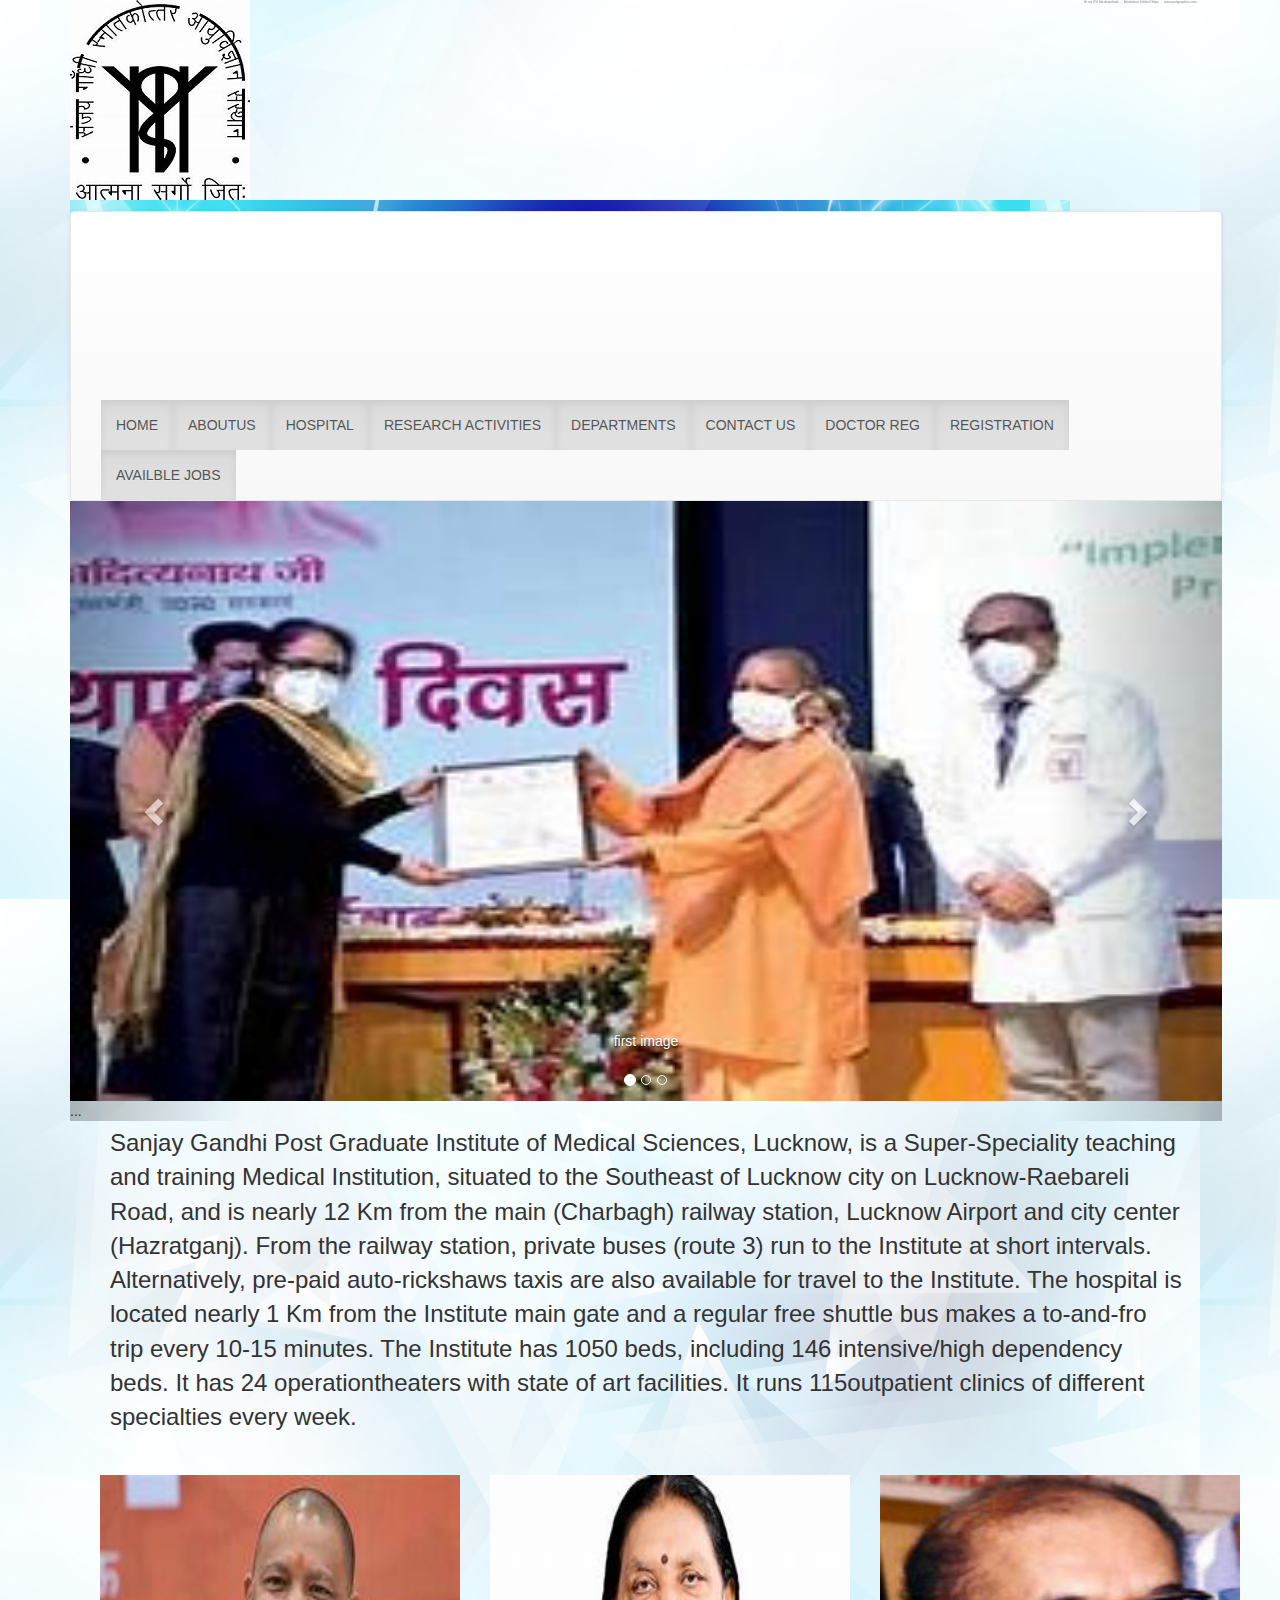
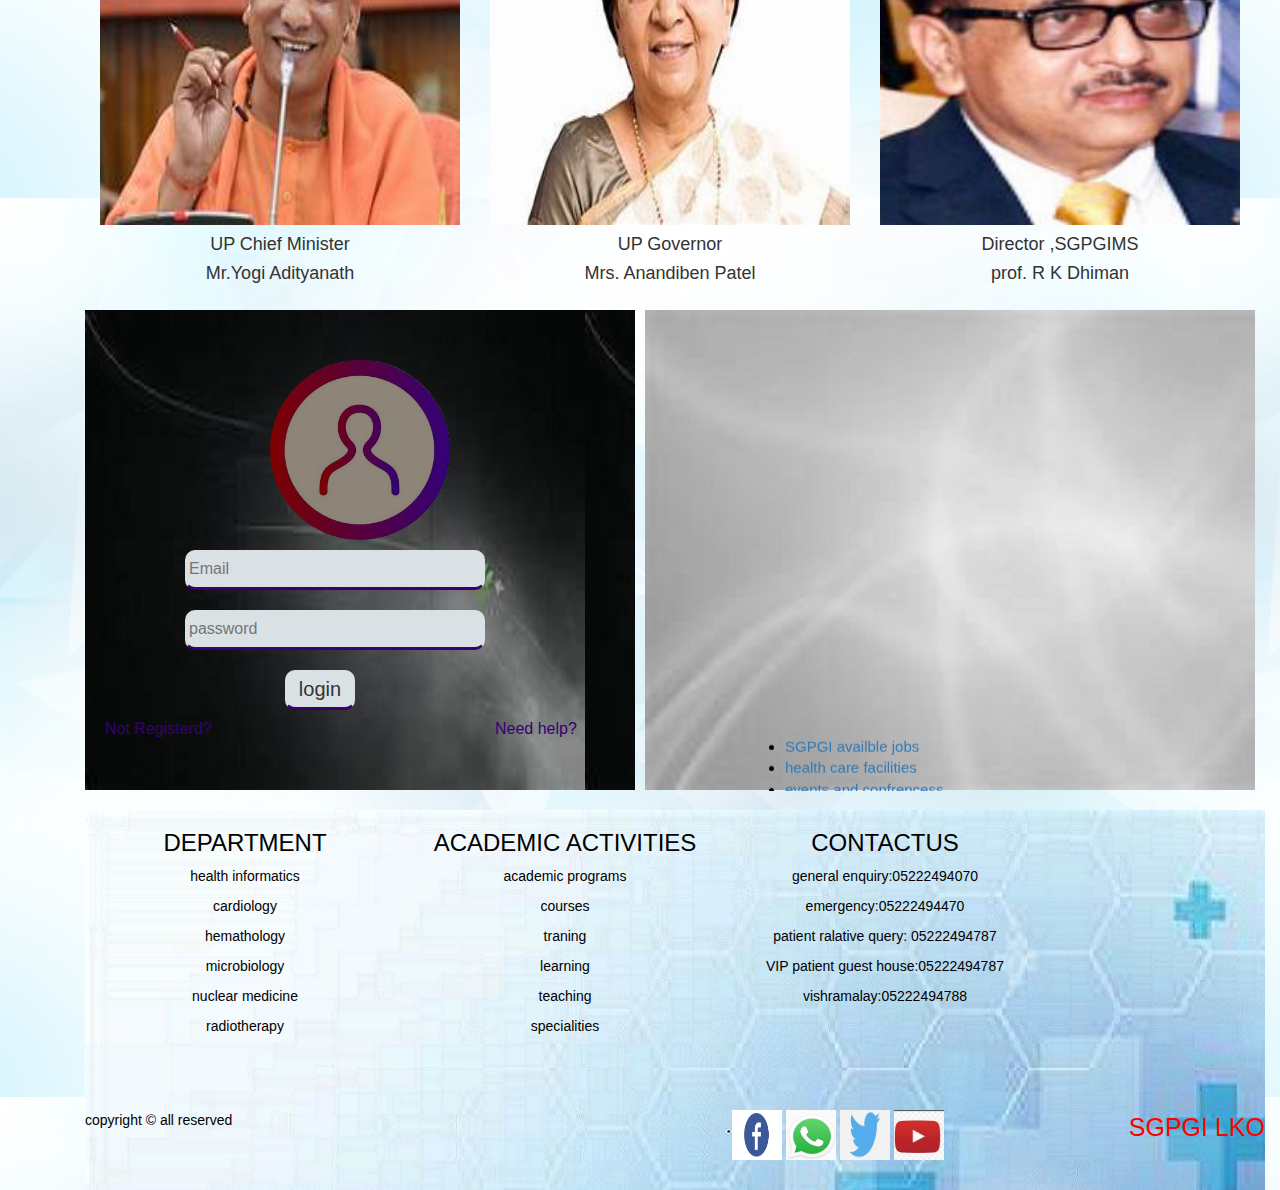
<file: index.html>
<html>
<head>
<style>
</style>
<link rel="stylesheet" href="css/index.css" type="text/css"/>
<link rel="stylesheet" href="css/footer.css" type="text/css"/>
<meta charset="utf-8">
    <meta http-equiv="X-UA-Compatible" content="IE=edge">
    <meta name="viewport" content="width=device-width, initial-scale=1">
<link href="css/bootstrap.min.css" rel="stylesheet" type="text/css"/>
<link href="css/bootstrap-theme.min.css" rel="stylesheet" type="text/css"/>
<link href="css/font-awesome.min.css" rel="stylesheet" type="text/css"/>
<script src="js/jquery-2.1.0.min.js"></script>
<script src="js/bootstrap.min.js"></script>
<script>
</script>
</head>
<body id="image" onload="slide()">
<div id="outer">
<div id ="logo">
<div id="logo1">
</div>
<div id="logo2">
<center>
<h1>SANJAY GANDHI POSTGRADUATE </h1>
<h1>INSTITUTE OF MEDICAL SCIENCE</h1>
</center>
</div>
</div>
<div id="menu">
<!--menu start from here..-->
<div class="container-fluid" style="min-height:55px;">
<div class="row" style="min-height:40px;">
<!--menubar starts here....-->
<nav class="navbar navbar-default  navbar-invers" style="margin-bottom:0px;">
  <div class="container-fluid">
    <!-- Brand and toggle get grouped for better mobile display -->
    <div class="navbar-header">
      <button type="button" class="navbar-toggle collapsed" data-toggle="collapse" data-target="#bs-example-navbar-collapse-1" aria-expanded="false">
        <span class="sr-only">Toggle navigation</span>
        <span class="icon-bar"></span>
        <span class="icon-bar"></span>
        <span class="icon-bar"></span>
      </button>
    </div>

    <!-- Collect the nav links, forms, and other content for toggling -->
    <div class="collapse navbar-collapse" id="bs-example-navbar-collapse-1">
      <ul class="nav navbar-nav">
        <li class="active"><a href="index.html">HOME</a><span class="sr-only">(current)</span></li>
        <li class="active"><a href="about.py">ABOUTUS</a><span class="sr-only">(current)</span></li>
        <li class="active"><a href="hospital.py">HOSPITAL</a><span class="sr-only">(current)</span></li>
        <li class="active"><a href="reseach.py">RESEARCH ACTIVITIES</a><span class="sr-only">(current)</span></li>
        <li class="active"><a href="department.py">DEPARTMENTS</a><span class="sr-only">(current)</span></li>
		<li class="active"><a href="contact.py">CONTACT US</a><span class="sr-only">(current)</span></li>
		<li class="active"><a href="doctorreg.py">DOCTOR REG</a><span class="sr-only">(current)</span></li>
		 <li class="active"><a href="registration.py">REGISTRATION</a><span class="sr-only">(current)</span></li>
        <li class="active"><a href="jobs.py">AVAILBLE JOBS</a></li>
      </ul>
    </div>
	<!-- navbar-collapse -->
  </div><!-- container-fluid -->
</nav>
</div>
<!--menu ends from here..-->
<!--slider stars here-->
<div class="row" style="height:600px;background:lightblue;">
<div id="carousel-example-generic" class="carousel slide" data-ride="carousel">
  <!-- Indicators -->
  <ol class="carousel-indicators">
    <li data-target="#carousel-example-generic" data-slide-to="0" class="active"></li>
    <li data-target="#carousel-example-generic" data-slide-to="1"></li>
    <li data-target="#carousel-example-generic" data-slide-to="2"></li>
  </ol>

  <!-- Wrapper for slides -->
  <div class="carousel-inner" role="listbox">
    <div class="item active">
      <img src="images/s5.jpg" alt="..." style="height:100%;width:100%;">
      <div class="carousel-caption">
       first image
      </div>
    </div>
    <div class="item">
      <img src="images/sgpgi.png" alt="..." style="height:100%;width:100%;">
      <div class="carousel-caption">
       second image
      </div>
    </div>
	<div class="item">
      <img src="images/doctor.png" alt="..." style="height:100%;width:100%;">
      <div class="carousel-caption">
        third image
      </div>
    </div>
	<div class="item">
      <img src="images/h4.jpg" alt="..." style="height:100%;width:100%;">
      <div class="carousel-caption">
       four image
      </div>
    </div>
 ...
  </div>

  <!-- Controls -->
  <a class="left carousel-control" href="#carousel-example-generic" role="button" data-slide="prev">
    <span class="glyphicon glyphicon-chevron-left" aria-hidden="true"></span>
    <span class="sr-only">Previous</span>
  </a>
  <a class="right carousel-control" href="#carousel-example-generic" role="button" data-slide="next">
    <span class="glyphicon glyphicon-chevron-right" aria-hidden="true"></span>
    <span class="sr-only">Next</span>
  </a>
</div>

</div>
<!--  slides end here -->
<!-- footer starts here -->
<!-- sgipgi content starts here -->
<div id="content">
Sanjay Gandhi Post Graduate Institute of Medical Sciences, Lucknow, is a Super-Speciality teaching and training Medical Institution, situated to the Southeast of Lucknow city on Lucknow-Raebareli Road, and is nearly 12 Km from the main (Charbagh) railway station, Lucknow Airport and city center (Hazratganj). From the railway station, private buses (route 3) run to the Institute at short intervals. Alternatively, pre-paid auto-rickshaws taxis are also available for travel to the Institute. The hospital is located nearly 1 Km from the Institute main gate and a regular free shuttle bus makes a to-and-fro trip every 10-15 minutes. The Institute has 1050 beds, including 146 intensive/high dependency beds. It has 24 operationtheaters with state of art facilities. It runs 115outpatient clinics of different specialties every week.
</div>
<div id="headimg">
<div class="head1">
<img src="images/img1.jpg" style="height:350px;width:360px;"/>
<center><p><h4>UP Chief Minister</h4></p>
<p><h4>Mr.Yogi Adityanath</h4></p></center>
</div>
<div class="head1">
<img src="images/img2.jpg" style="height:350px;width:360px;"/>
<center><p><h4>UP Governor</h4></p>
<p><h4>Mrs. Anandiben Patel</h4></p></center>
</div>
<div class="head1">
<img src="images/img3.jpg" style="height:350px;width:360px;"/>
<center><p><h4>Director ,SGPGIMS</h4></p>
<p><h4>prof. R K Dhiman</h4></p></center>
</div>
</div>
<!-- sgpgi content endss here -->
<!-- sgpgi login starts here -->
<div id="login">
<div id ="log1">
<div id="log1ka1">
<center><img src="images/user.png" style="border-radius:150px;height:180px;width:180px;margin-top:50px;"/></center>
<form action ="logcode.py" method="post">
<table cellpadding="5" cellspacing="6">
<tr>
<td><input type="email" name="email" class="c" placeholder="Email" required="true"/></td>
</tr>
<tr>
<td><input type="password" name="pwd" class="c"placeholder="password" required="true"/></td>
</tr>
<tr>
<td><input type="submit" value="login" class="c" style="height:40px; width:70px;bg-color:#390075;font-size:20px;margin-left:200px;"/></td>
</tr>
<tr>
<td><a href="register.py" style="color:#340174;margin-left:20px;">Not Registerd?</a></td>
<td><a href="register.py" style="color:#340174;">Need help?</a></td>
</tr>
</table>
</form>
</div>
</div>
<div id ="log2">
<marquee direction="up" onmouseover="stop();" onmouseout="start();">
<ul style="color:black;">
<li><a href="#">SGPGI availble jobs</li>
<li><a href="#">health care facilities</li>
<li><a href="#">events and confrencess</li>
<li><a href="#">institute celebrating 25th convocation day 9 jan 2021</li>
<li><a href="#">covid 19 vaccination</li>
<li><a href="#">recuiritments</li>
<li><a href="#">tender update</li>
<li><a href="#">supervision</a></li>
<li><a href="#">250 specilist facilities</a></li>
<li><a href="#">covid 19 vaccination</a></li>
<li><a href="#">ethics commitee</a></li>
<li><a href="#">SGPGI availble jobs</a></li>
<li><a href="#">health care facilities</a></li>
<li><a href="#">events and confrencess</a></li>
<li><a href="#">institute celebrating 25th convocation day 9 jan 2021</a></li>
<li><a href="#">covid 19 vaccination</a></li>
<li><a href="#">recuiritments</a></li>
<li><a href="#">tender update</a></li>
<li><a href="#">supervision</a></li>
<li><a href="#">250 specilist facilities</a></li>
<li><a href="#">covid 19 vaccination</a></li>
<li><a href="#">ethics commitee</a></li>
</ul>
</marquee>
</div>
</div>
<!-- sgpgi login ends here -->
<!-- footer stars here -->
<div id="footer">
<div id="footer1">
<div class="f1">
<center>
<h3>DEPARTMENT</h3>
<p>health informatics</p>
<p>cardiology</p>
<p>hemathology</p>
<p>microbiology</p>
<p>nuclear medicine</p>
<p>radiotherapy</p>
</center>
</div>
<div class="f1">
<center>
<h3>ACADEMIC ACTIVITIES</h3>
<p>academic programs</p>
<p>courses</p>
<p>traning</p>
<p>learning</p>
<p>teaching</p>
<p>specialities</p>
</center>
</div>
<div class="f1">
<center>
<h3 style="center">CONTACTUS</h3>
<p>general enquiry:05222494070</p>
<p>emergency:05222494470</p>
<p>patient ralative query: 05222494787</p>
<p>VIP patient guest house:05222494787</p>
<p>vishramalay:05222494788</p>
<p></p>
</center>
</div>
</div>
<div id="social">
<a href="https://www.facebook.com/"><img src="images/fb.jpg" style="height:50px;width:50px;margin-left:500px;"/></a>
<a href="https://web.whatsapp.com/ "><img src="images/w.jpg" style="height:50px;width:50px;"/></a>
<a href="https://twitter.com/ "><img src="images/t.jpg" style="height:50px;width:50px;"/></a>
<a href="https://www.youtube.com/watch?v=E5AjQNlrQLw"><img src="images/y.jpg" style="height:50px;width:50px;"/></a>
<object align="left" style="color:black;padding:0px;">copyright &copy; all reserved</object>
 <p style="color:red;font-size:25px;float:right;">SGPGI LKO</p>
</div>
</div>
<!-- footer ends from here -->
</div>
</body>
</html>
</file>
<file: css/index.css>
#image
{
background-image:url(../images/bg15.jpg);
}
#outer
{
min-height:1300px;
width:90%;
margin-left:70px;
#border:2px solid;
#background-color:rgba(0,0,0,0.6);
}
#menu
{
margin-top:11px;
}
#logo
{
height:200px;
width:100%;
#margin-left:70px;
#border:10px solid yellow;
font-size:19px;
#color:yellow;
}	
#logo1
{
height:200px;
width:180px;
float:left;
background-image:url('../images/logo.jpg');
#position:fixed;
#border:2px solid black;
}
#logo1ka1
{
height:150px;
width:20px;
#border:5px solid blue;	
}
#logo2
{
height:200px;
width:1000px;
float:left;
background-image:url('../images/h10.jpg');
font-family:verdana;
text-shadow: 2px 2px 5px #ffff7d;
text-transform:uppercase;
#border:2px solid blue;
}
#slide
{
height:550px;
width:1170px;
border:2px solid green;	
}
#content
{
margin:25px;
font-size:24px;
}
#headimg
{
height:450px;
width:1190px;
#border:5px solid green;	
}
.head1
{
height:350px;
width:360px;	
float:left;
margin:15px;
#border:3px solid red;
}	
#login
{
height:500px;
width:1170;
#border:2px solid green;
}
#log1
{
height:480;
width:550px;
float:left;
background-image:url('../images/bg1.jpg');
background-color:rgba(0,0,0,0.1);
#border:1px solid;	
}
#logimg
{
background-color:rgba(0,0,0,0.3);
}
.c
{
margin:10px;
margin-left:100px;
height:40px;
width:300px;
background-color:#d9e1e5;
border:2px solid #d9e1e5;	
border-bottom:3px solid #38016b;
border-radius:10px;	
}
#log2
{
height:480;
width:610px;
margin-left:10px;
float:left;
background-image:url('../images/bg17.jpg');
#border:1px solid red;	
}
#log2 ul li
{
margin-left:100px;
font-size:15px;
color:black;	
}
</file>
<file: css/footer.css>
#footer
{
min-height:380px;
width:1180px;
#margin-left:65px;
#border:5px solid black;
background-image:url('../images/th.jpg');
}
#footer1
{
height:280px;
width:1180px;
#border:5px solid red; 	
}
.f1
{
height:300px;
width:320px;
color:black;
#border:2px solid;
#margin:10px;
#margin-right:21px;
float:left;
#background-color:red;
#padding:10px;
}
#social
{
height:100px;
width:1180px;
margin-right:100px;
#border:5px solid green;	
}
</file>
